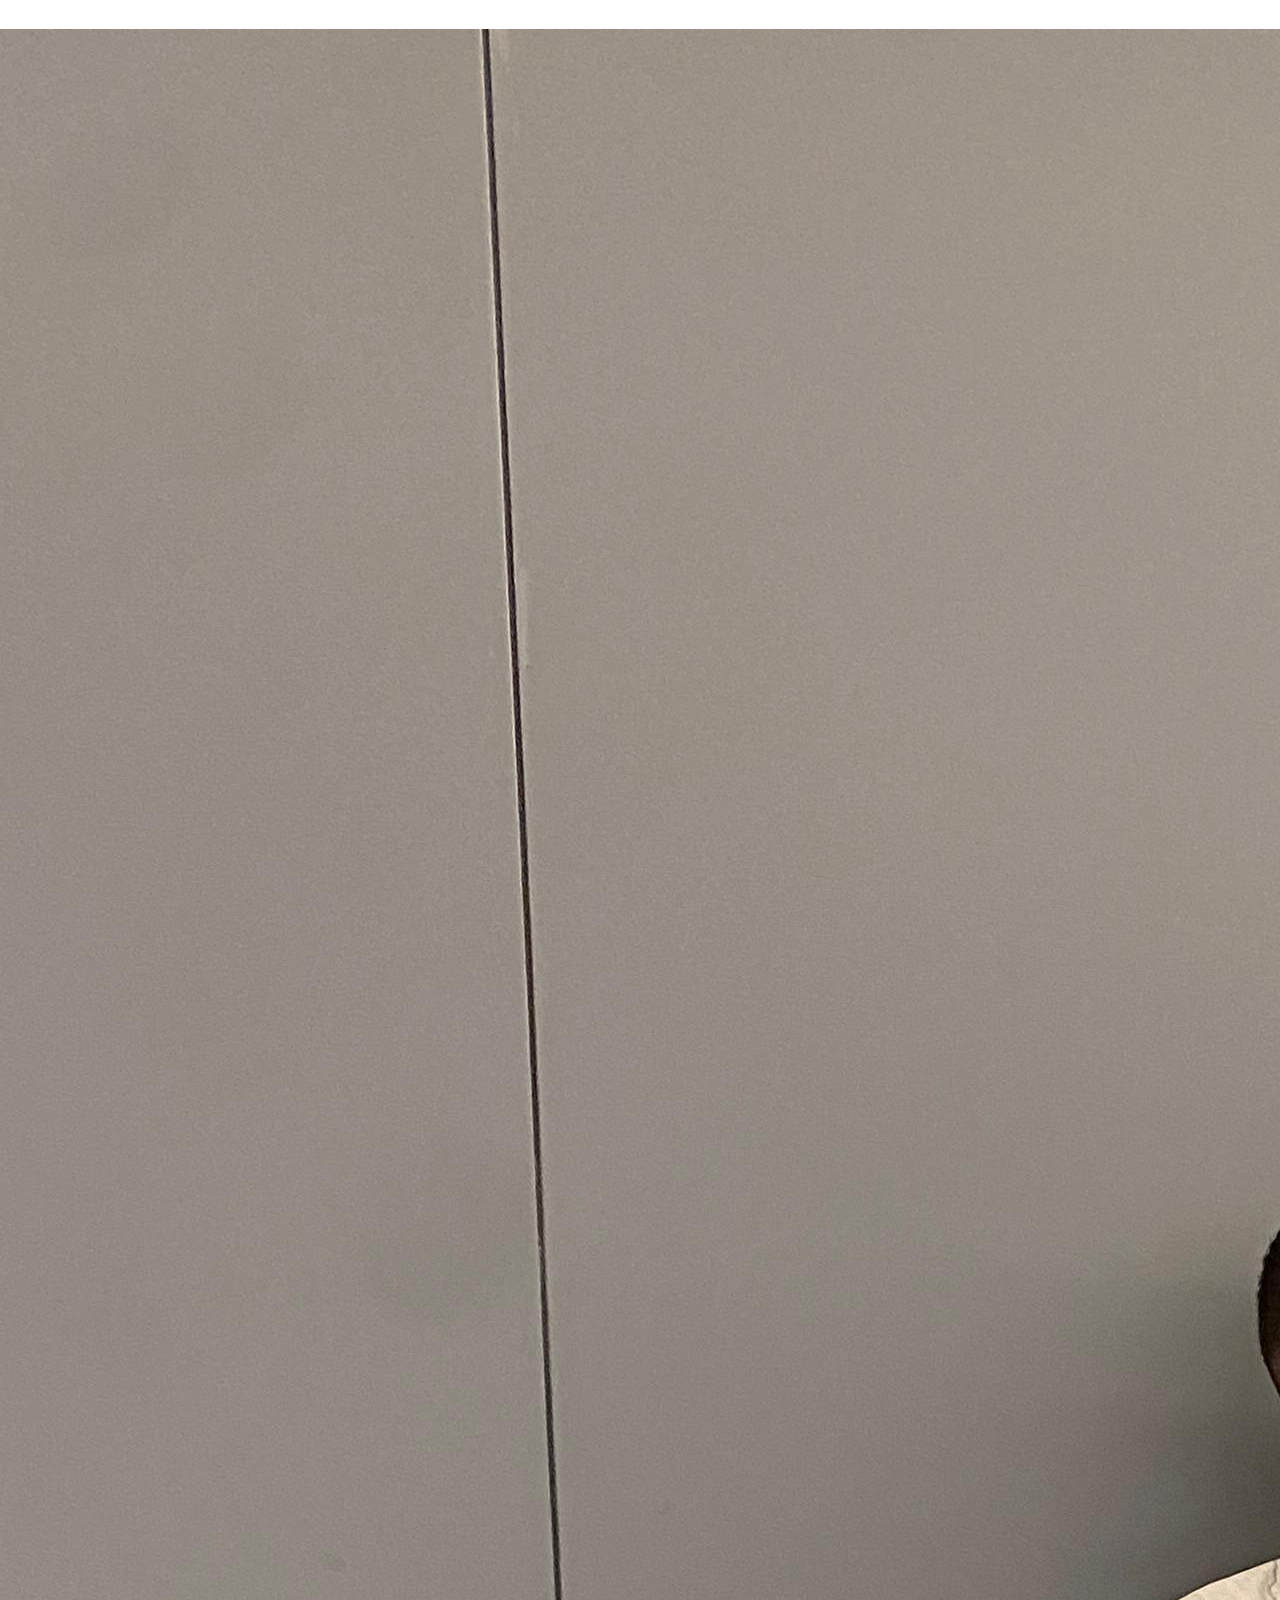
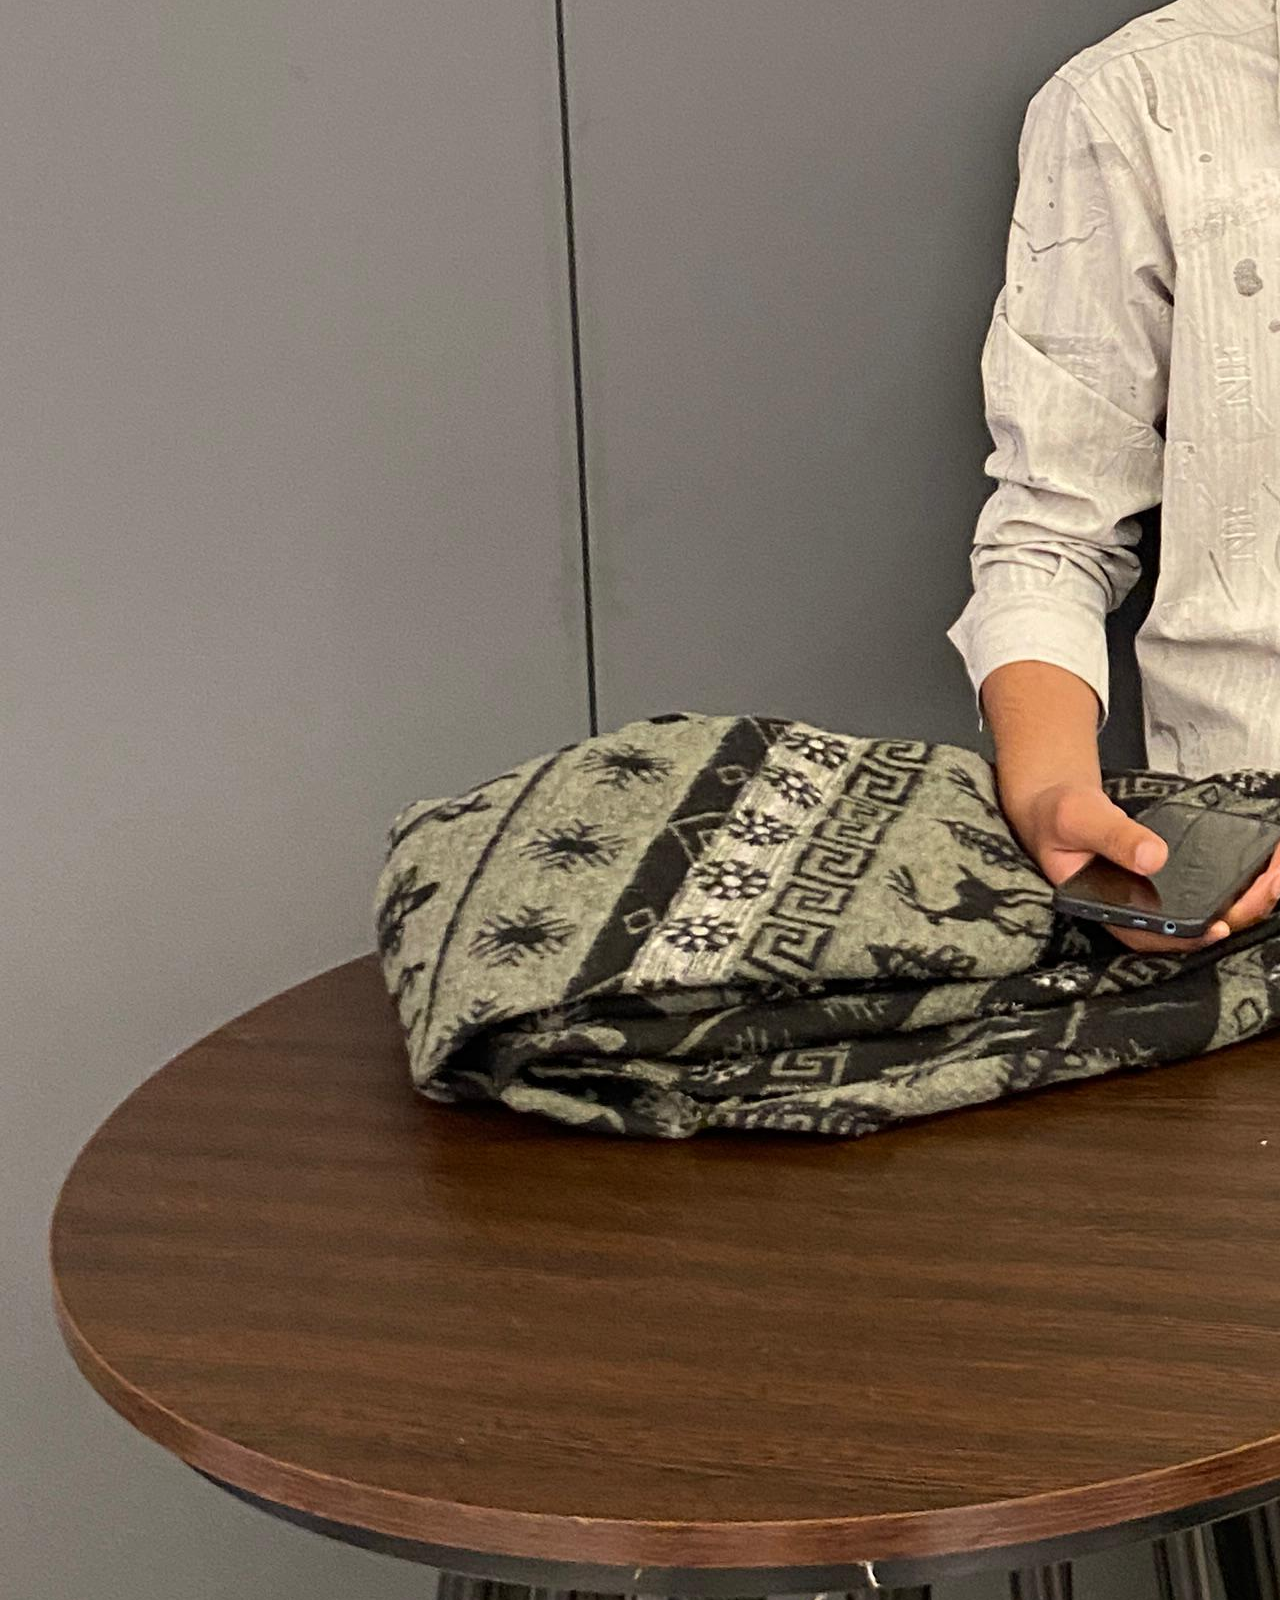
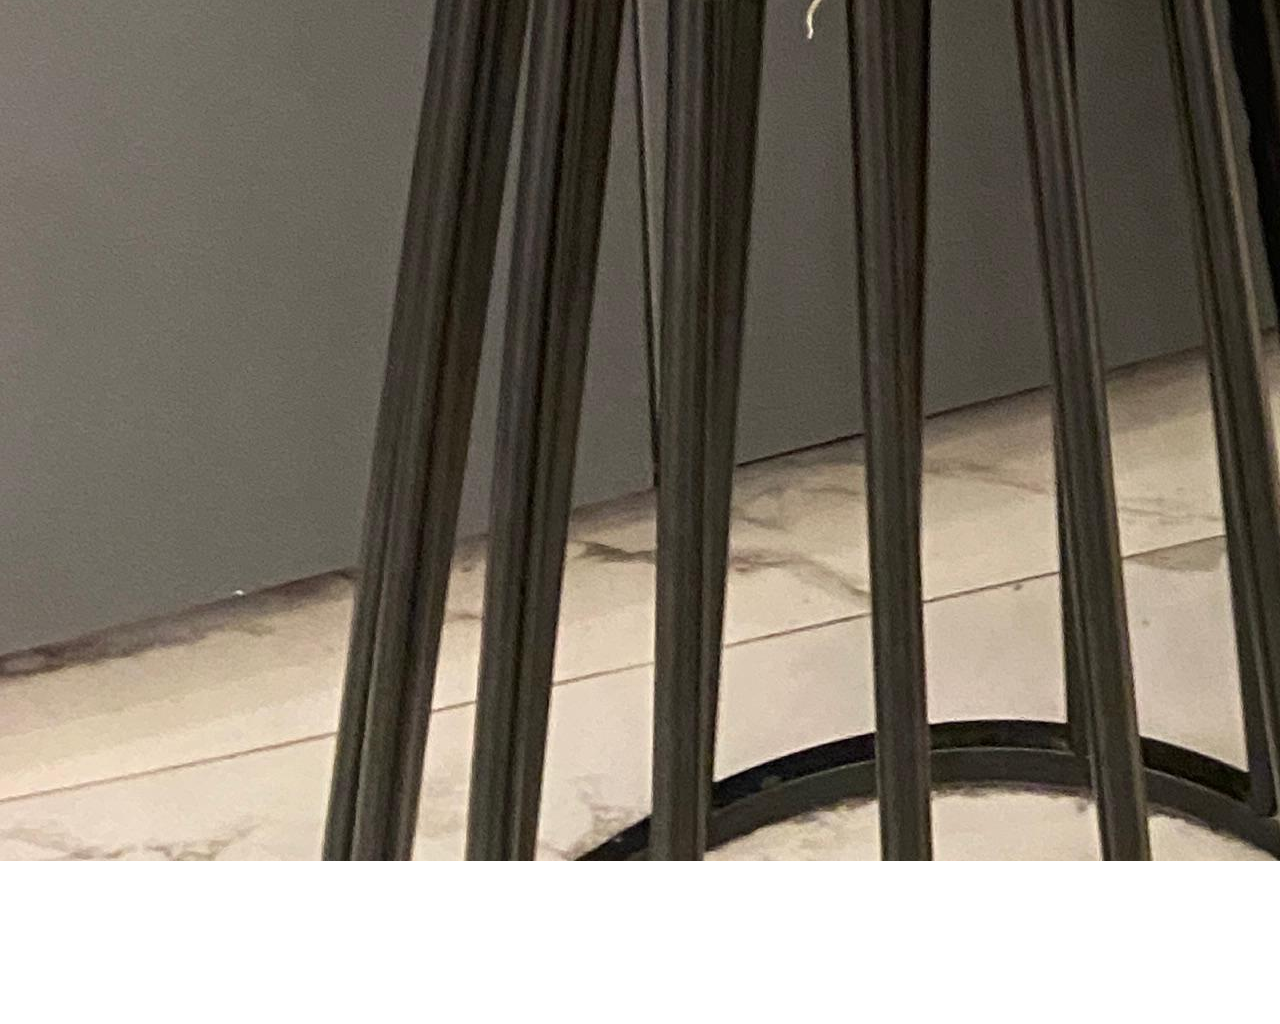
<file: Links.html>
﻿<!DOCTYPE html>
<html lang="ar" dir="rtl">
<head>
  <meta charset="UTF-8">
  <meta name="viewport" content="width=device-width, initial-scale=1.0">
  <title>H.R Links</title>
  
  <link rel="icon" type="image/jpeg" href="images/profile.jpeg">
  
  <link rel="stylesheet" href="https://cdnjs.cloudflare.com/ajax/libs/font-awesome/6.4.2/css/all.min.css">
  
  <link rel="stylesheet" href="css/Links.style.css">
</head>
<body>

<div class="container">
  <button class="toggle" onclick="toggleMode()">🌙 / ☀️</button>

  <div class="profile">
    <img src="images/profile.jpg" alt="profile">
    <h1>H.R</h1>
    <p>All My Accounts Are here 👇</p>
  </div>

  <div class="links">
    <a href="mailto:hr9084393@gmail.com" target="_blank">
      <i class="fas fa-envelope"></i> Email
    </a>
    <a href="https://linkedin.com/in/hassan-ragab-32a0aa3bb" target="_blank">
      <i class="fab fa-linkedin"></i> LinkedIn
    </a>
    <a href="https://x.com/HassanRaga41518" target="_blank">
      <i class="fab fa-x-twitter"></i> X (Twitter)
    </a>
    <a href="https://wa.me/201121331354?text=Hello%20H.R" target="_blank">
      <i class="fab fa-whatsapp"></i> WhatsApp
    </a>
    <a href="https://facebook.com/hassan.ragab.75033" target="_blank">
      <i class="fab fa-facebook"></i> Facebook
    </a>
    <a href="https://instagram.com/hassona3.5" target="_blank">
      <i class="fab fa-instagram"></i> Instagram
    </a>
    <a href="https://www.snapchat.com/add/hassanragab8213" target="_blank">
      <i class="fab fa-snapchat"></i> Snapchat
    </a>
    <a href="https://www.tikTok.com/@hassona.26.2" target="_blank">
      <i class="fab fa-tiktok"></i> TikTok
    </a>
    <a href="https://t.me/hassona20000" target="_blank">
      <i class="fab fa-telegram"></i> Telegram
    </a>
    
    <a href="index.html" class="cv-btn">
      <i class="fas fa-user-tie" style="color: var(--accent);"></i> My Professional CV (Resume)
    </a>

  </div>

  <footer>© 2026 H.R</footer>
</div>

<script src="js/Links.script.js"></script>
</body>
</html>
</file>
<file: css/Links.style.css>
// 1. Mobile Menu Toggle
const menuIcon = document.querySelector('#menu-icon');
const navbar = document.querySelector('.navbar');

menuIcon.onclick = () => {
    menuIcon.classList.toggle('fa-xmark');
    navbar.classList.toggle('active');
};

// 2. Typing Effect
const typed = new Typed('.multiple-text', {
    strings: ['Web Developer', 'Python Programmer', 'UI/UX Designer'],
    typeSpeed: 60,
    backSpeed: 40,
    backDelay: 1500,
    loop: true
});

// 3. Scroll Reveal
const sr = ScrollReveal({ 
    distance: '30px',
    duration: 1500,
    delay: 100,
    reset: false 
});

sr.reveal('.home-content, .heading', { origin: 'top' });
sr.reveal('.home-img, .exp-card, .skill-box', { origin: 'bottom', interval: 100 });

// 4. Scroll Logic
window.onscroll = () => {
    menuIcon.classList.remove('fa-xmark');
    navbar.classList.remove('active');

    let sections = document.querySelectorAll('section');
    let navLinks = document.querySelectorAll('header nav a');

    sections.forEach(sec => {
        let top = window.scrollY;
        let offset = sec.offsetTop - 150;
        let height = sec.offsetHeight;
        let id = sec.getAttribute('id');

        if(top >= offset && top < offset + height) {
            navLinks.forEach(links => {
                links.classList.remove('active');
                document.querySelector('header nav a[href*=' + id + ']').classList.add('active');
            });
        }
    });
};
</file>
